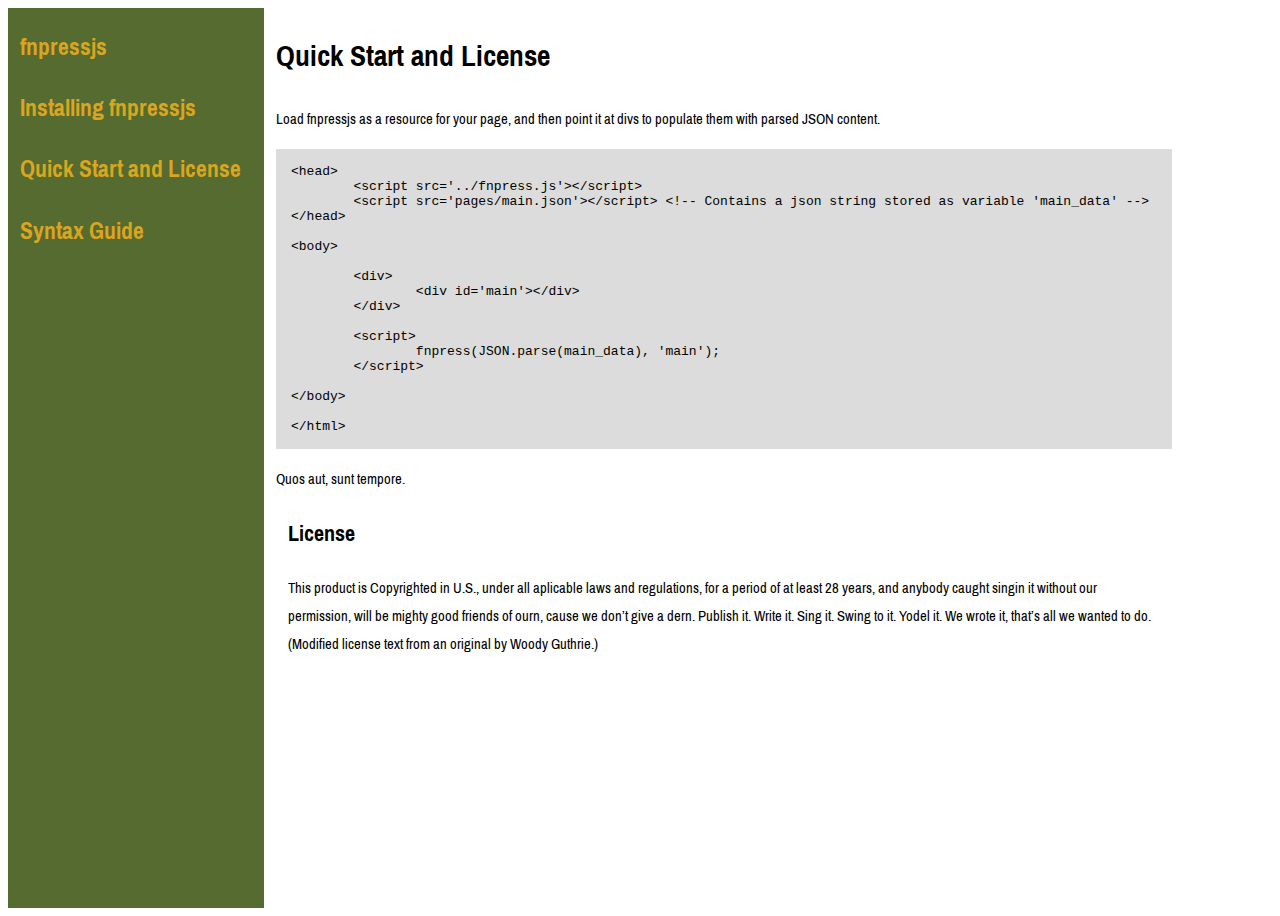
<file: docs/index.html>
<!DOCTYPE html>
<html lang="en">

<head>
    <meta charset="UTF-8">
    <title>fnpressjs | lightweight json to html templating</title>
    <link rel="stylesheet" href="css/style.css">
    <link href="https://fonts.googleapis.com/css?family=Pragati+Narrow" rel="stylesheet">
    <script src="./js/fnpress.js"></script>
    <script src="pages/man.json"></script>
</head>

<body>

    <div>
        <div id="navbar">

        </div>



        <div id="main">

        </div>
    </div>

    <script>

        window.addEventListener("DOMContentLoaded", load_handler);
        
        //  snap out the top level keys
        //  apply clear/press click handlers to each item in navbar
        var mand = JSON.parse(man_data);        
        var sec_headers = Object.keys(mand[0]);
        var nbar = document.getElementById("navbar");
        
        //  window load handler
        function load_handler() {
        
          //  fnpress the navbar and initial main window contents        
          load_to_nav(sec_headers);
          load_to_main("Quick Start and License");

          //  apply click listener to element in navbar
          for (f = 0; f < nbar.children.length; f++) {
            nbar.children[f].addEventListener("click", navclick_handler, false);
          }

          //  navbar click handler
          function navclick_handler(event) {
  
            //establish the click event
            if( !event ) event = window.event;
              
            // clear main div contents
            clear_main();
  
            // fnpress object based on the click
            load_to_main(event.target.innerHTML);
  
            //  clear main div contents
            function clear_main() {
              var mn = document.getElementById("main");
              while (mn.firstChild) {mn.removeChild(mn.firstChild);}
            }
  
          }
  
          //  create new press object based on the click and fnpress to main
          function load_to_main(hdr) {
              var pobj = {}
              pobj[hdr] = mand[0][hdr];
              fnpress(pobj, "main");            
          }
  
          //  create table_of_contents and fnpress to navbar        
          function load_to_nav(sec_headers) {
              var table_of_contents = {};
              for (sh in sec_headers) {table_of_contents[sec_headers[sh]] = "";}
              fnpress(table_of_contents, "navbar");
          }

            
        }
        
    </script>

</body>

</html>
</file>
<file: docs/css/style.css>
body {
    font-family: 'Pragati Narrow', sans-serif;    
}

#navbar {
    height: 100vh;
    width: 20vw;
    min-width: 120px;
    background: darkolivegreen;
    color: goldenrod;
    float: left;
    font-size: .8em;
}

#main {
    height: 100vh;
    width: 70vw;
    display: inline-block;
}

.code {
    background: gainsboro;
}

.code + .code {
    margin-top: 0;
}

pre {
    width: inherit;
    background: gainsboro;
    padding: 15px;
    box-sizing: border-box;
}
</file>
